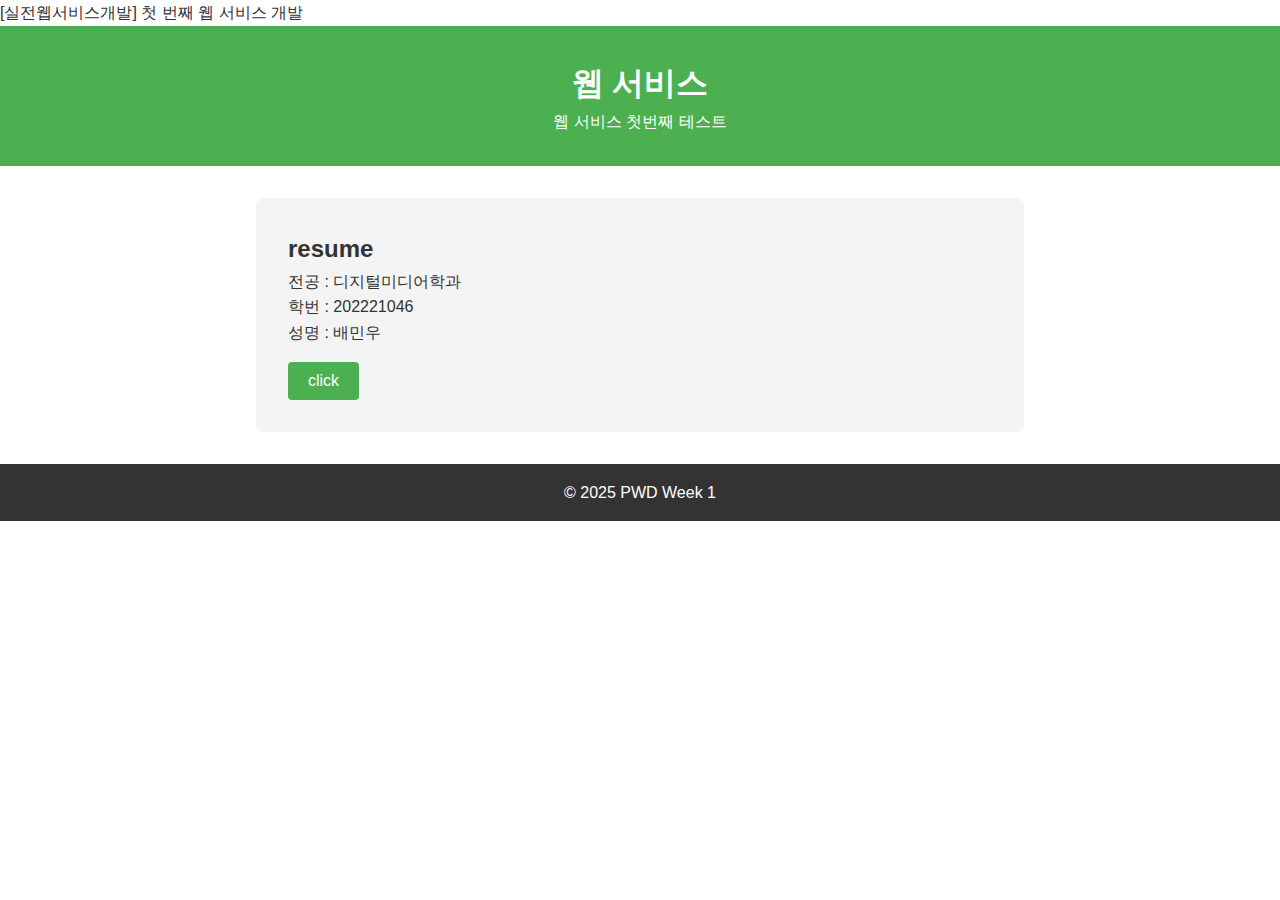
<file: index.html>
<!DOCTYPE html>
<html lang="ko">
<head>
    <meta charset="UTF-8">
    <meta name="viewport" content="width=device-width, initial-scale=1.0">
    <title>실전웹서비스개발 실습</title>
    <link rel="stylesheet" href="css/style.css">
    <script src="javascript/script.js"></script>
</head>
<body>
    <!--헤더 공간-->
    <div class="TopSec">
        <p> [실전웹서비스개발] 첫 번째 웹 서비스 개발</p>
    </div>
    <header>
        <h1>웹 서비스</h1>
        <p>웹 서비스 첫번째 테스트</p>
    </header>
    <!--메인 공간-->
    <main>
        <section>
            <h2>resume</h2>
            <p id="intro">전공 : 디지털미디어학과 <br> 학번 : 202221046 <br> 성명 : 배민우</p>
            <button onclick="changeText()">click</button>
        </section>
    </main>
    <!--푸터 공간-->
    <footer>
        <p>&copy; 2025 PWD Week 1</p>
    </footer>
</body>
</html>
</file>
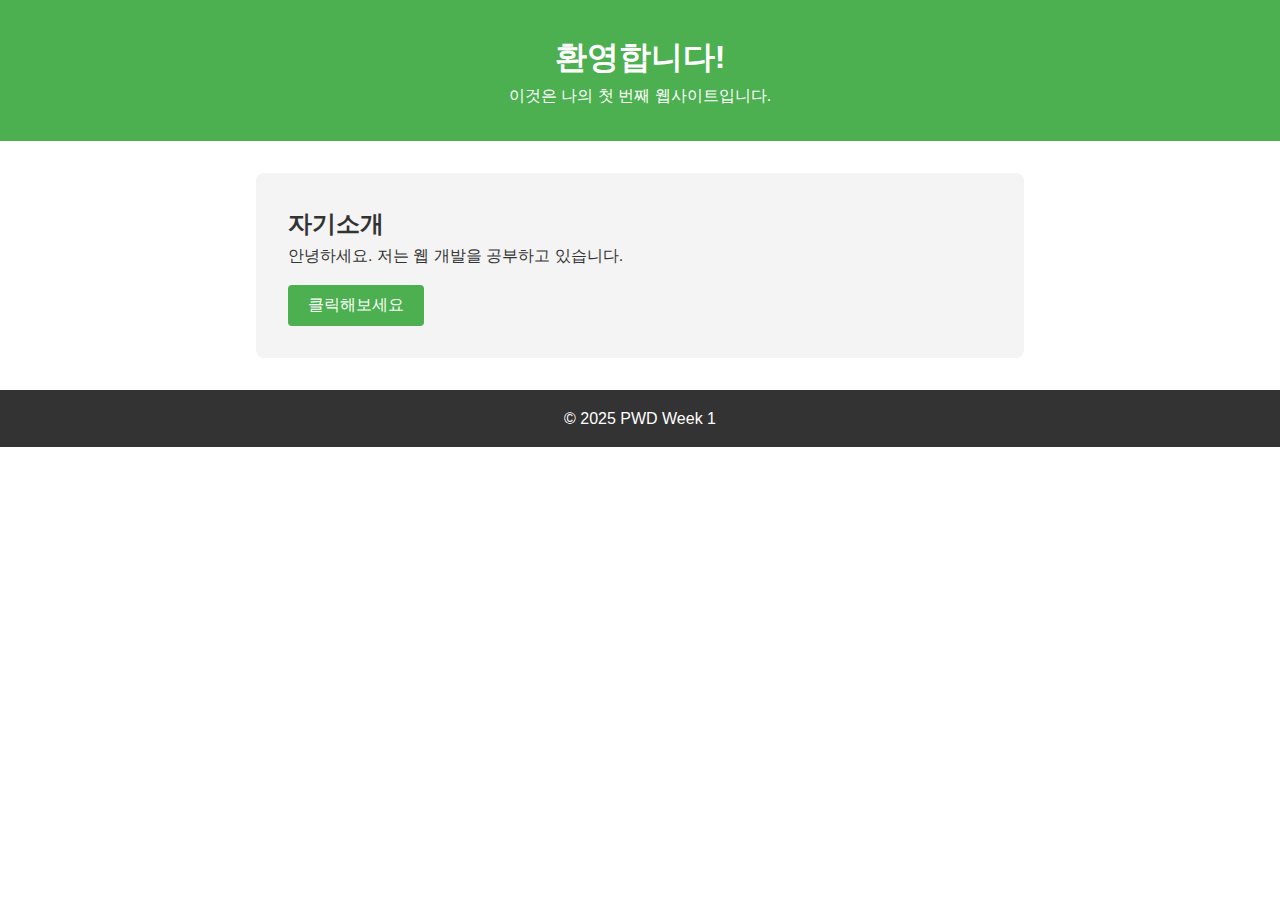
<file: pwd_week1.html>
<!DOCTYPE html>
<html lang="ko">
<head>
    <meta charset="UTF-8">
    <meta name="viewport" content="width=device-width, initial-scale=1.0">
    <title>실전웹서비스개발 1주차</title>
    <link rel="stylesheet" href="css/style.css">
</head>
<body>
    <header>
        <h1>환영합니다!</h1>
        <p>이것은 나의 첫 번째 웹사이트입니다.</p>
    </header>
    
    <main>
        <section>
            <h2>자기소개</h2>
            <p id="intro">안녕하세요. 저는 웹 개발을 공부하고 있습니다.</p>
            <button onclick="changeText()">클릭해보세요</button>
        </section>
    </main>
    
    <footer>
        <p>&copy; 2025 PWD Week 1</p>
    </footer>
    
    <script src="javascript/script.js"></script>
</body>
</html>
</file>
<file: css/style.css>
* {
    margin: 0;
    padding: 0;
    box-sizing: border-box;
}

body {
    font-family: Arial, sans-serif;
    line-height: 1.6;
    color: #333;
}

header {
    background: #4CAF50;
    color: white;
    text-align: center;
    padding: 2rem;
}

main {
    max-width: 800px;
    margin: 2rem auto;
    padding: 0 1rem;
}

section {
    background: #f4f4f4;
    padding: 2rem;
    border-radius: 8px;
    margin-bottom: 2rem;
}

button {
    background: #4CAF50;
    color: white;
    border: none;
    padding: 10px 20px;
    cursor: pointer;
    border-radius: 4px;
    font-size: 16px;
    margin-top: 1rem;
}

button:hover {
    background: #45a049;
}

footer {
    text-align: center;
    padding: 1rem;
    background: #333;
    color: white;
}
</file>
